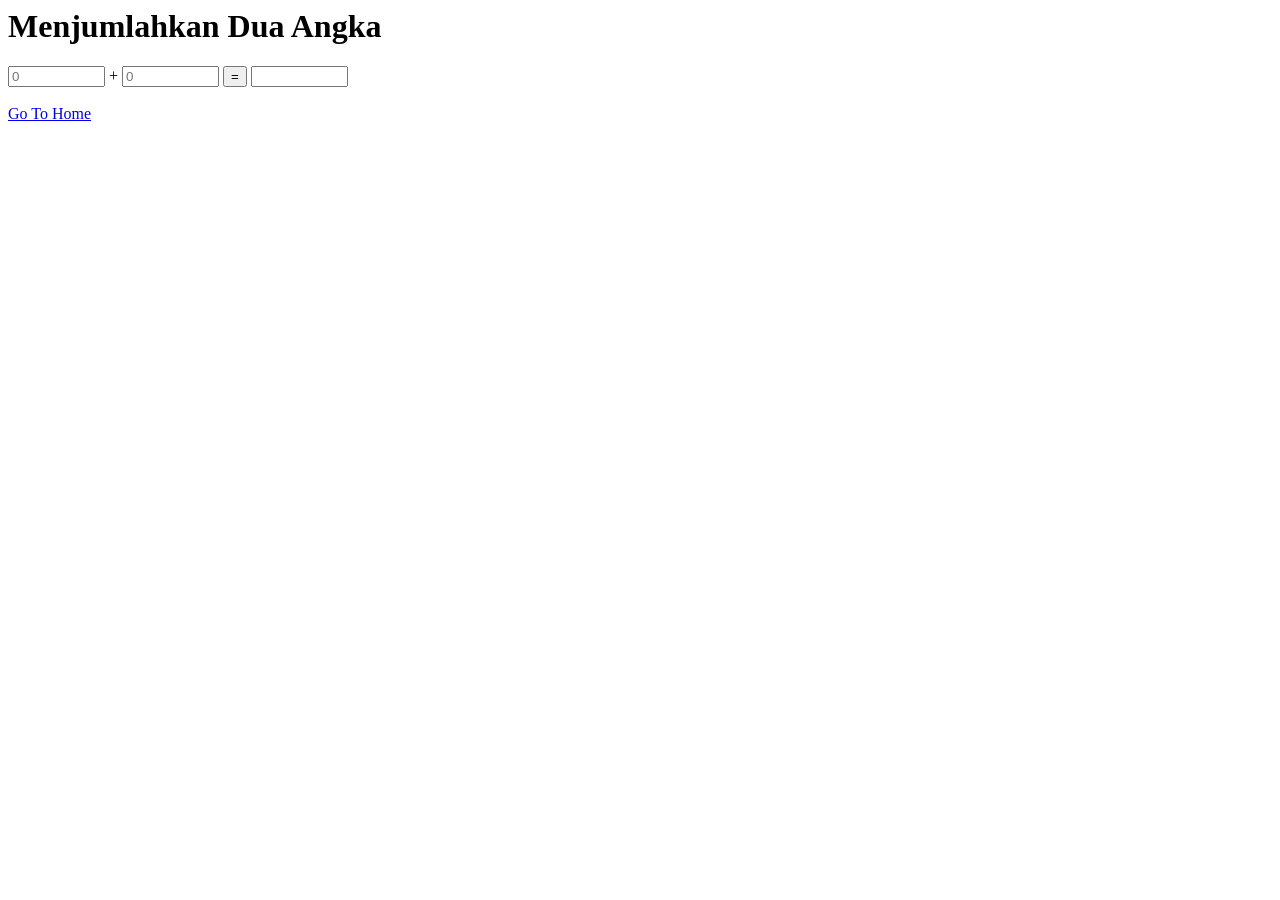
<file: project1/add2numbers.html>
<html>
    <head>
        <meta charset="utf-8">
        <meta name="viewport" content="width=device-width, initial-scale=1">
        <title>Menjumlahkan Dua Angka</title>
    </head>
    <body>

        <!-- <div class="header">
            <h2>Add 2 Numbers Javascript</h2>
            <p><a href="../index.html" style="color:#fff; text-decoration:none;">Home</a> › Add 2 Numbers</p>
        </div> -->
        
        <div id="message" class="wrapper">
            <h1>Menjumlahkan Dua Angka</h1>
            <div class="calc">
                <input type="text" size="10" placeholder="0" required /> + <input type="text" size="10" placeholder="0" required/>
                <button name="submit" id="submit" class="btnCalc"> = </button>
                <input type="text" size="10" readonly />
                <label id="messageId"></label>
            </div>
            <br>
            <a href="../index.html" class="button">Go To Home</a>
        </div>
    </body>
        <script src="../js/add2numbers.js"></script>
    </html>
</file>
